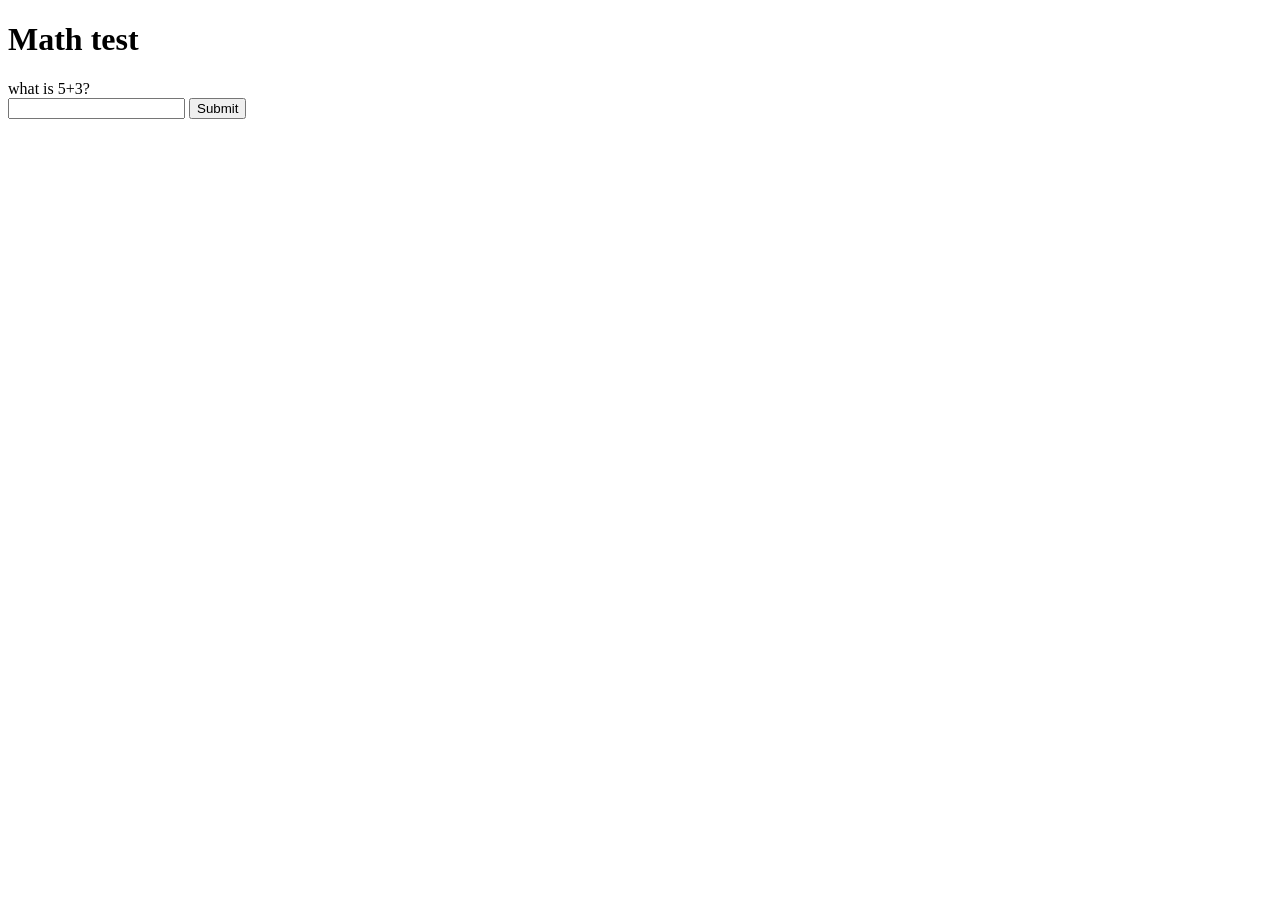
<file: index.html>
<!DOCTYPE html>
<html lang="en">
<head>
    <meta charset="UTF-8">
    <meta name="viewport" content="width=device-width, initial-scale=1.0">
    <title>Math Test</title>
    
</head>
<body>
    <h1> Math test</h1>
<div id="question">what is 5+3?</div>
<input type="number" id="answer" place holdeer="Enter your answer">
<button onclick="checkAnswer()">Submit</button>

    
</body>
</html>
</file>
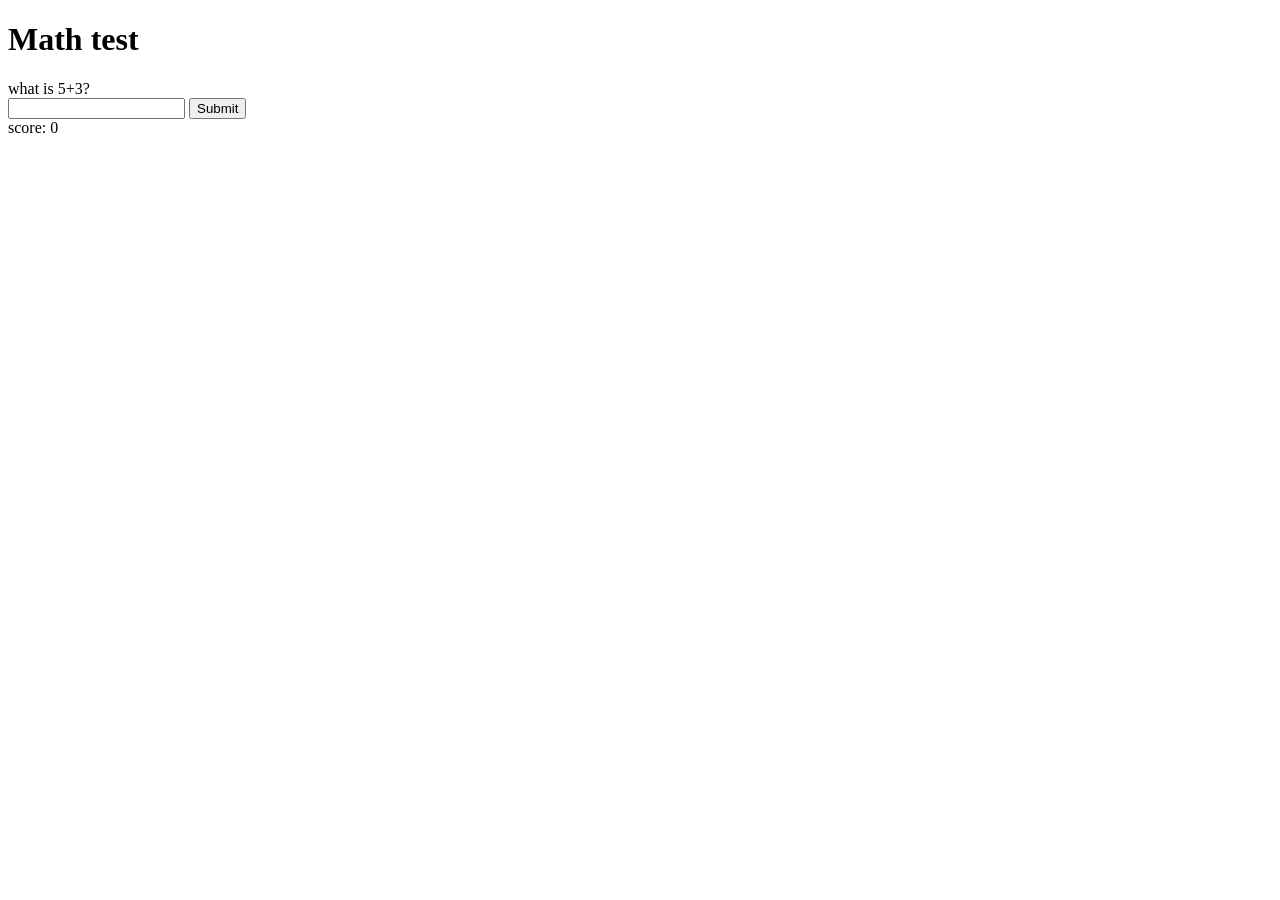
<file: game.html>
<!DOCTYPE html>
<html lang="en">
<head>
    <meta charset="UTF-8">
    <meta name="viewport" content="width=device-width, initial-scale=1.0">
    <title>Math Test</title>
    
</head>
<body>
    <h1> Math test</h1>
<div id="question">what is 5+3?</div>
<input type="number" id="answer" place holdeer="Enter your answer">
<button onclick="checkAnswer()">Submit</button>
<div id="score">score: 0 </div>
<div id="feedback"></div>  
    
</body>
</html>
</file>
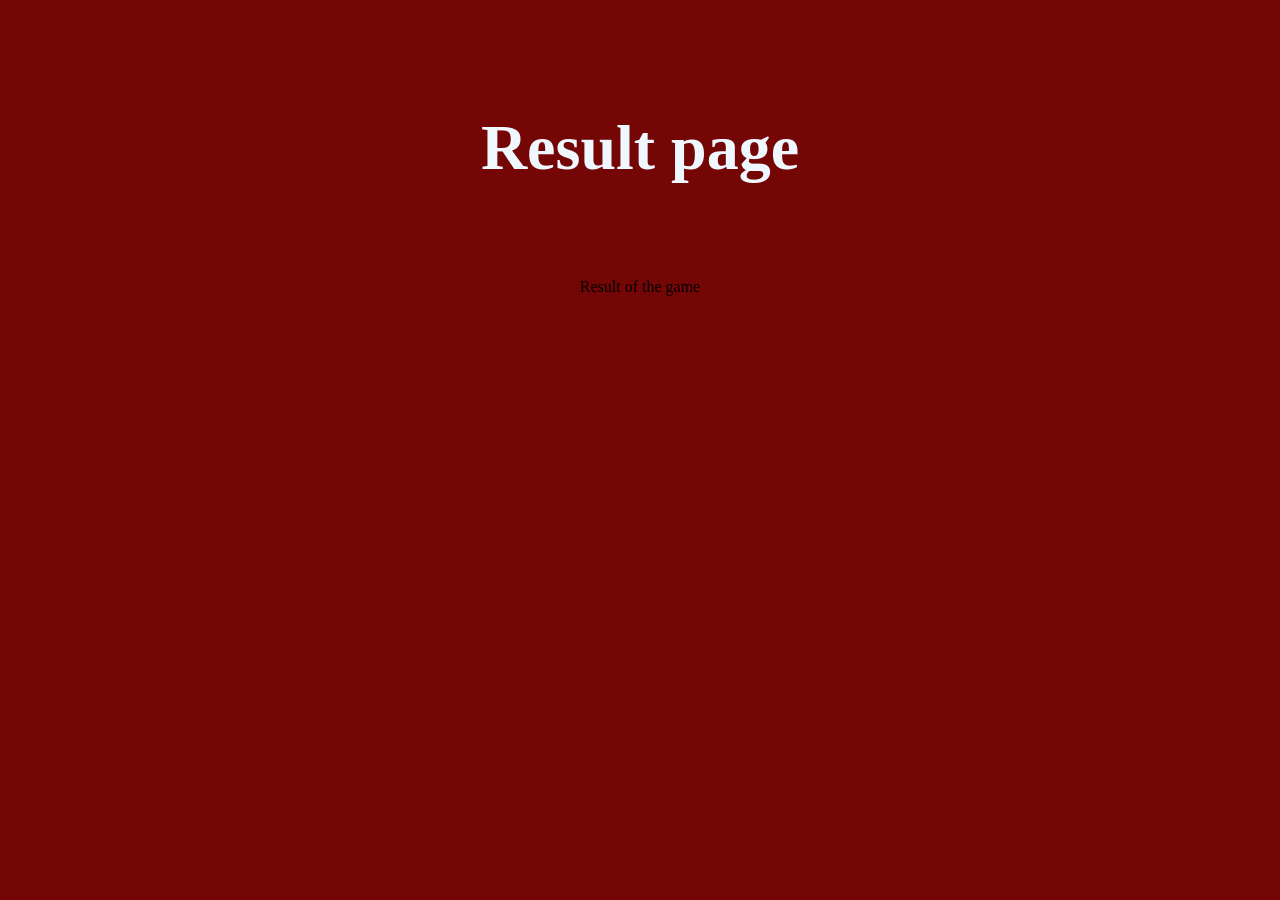
<file: results.html>
<!DOCTYPE html>
<html>
<head>
    <link rel="stylesheet" href="style.css">
</head>
    <body>
        <h1>Result page </h1>
        <p>
        Result of the game
        </p>
    </body>  
    <script src = "func.js"></script>
</html>
</file>
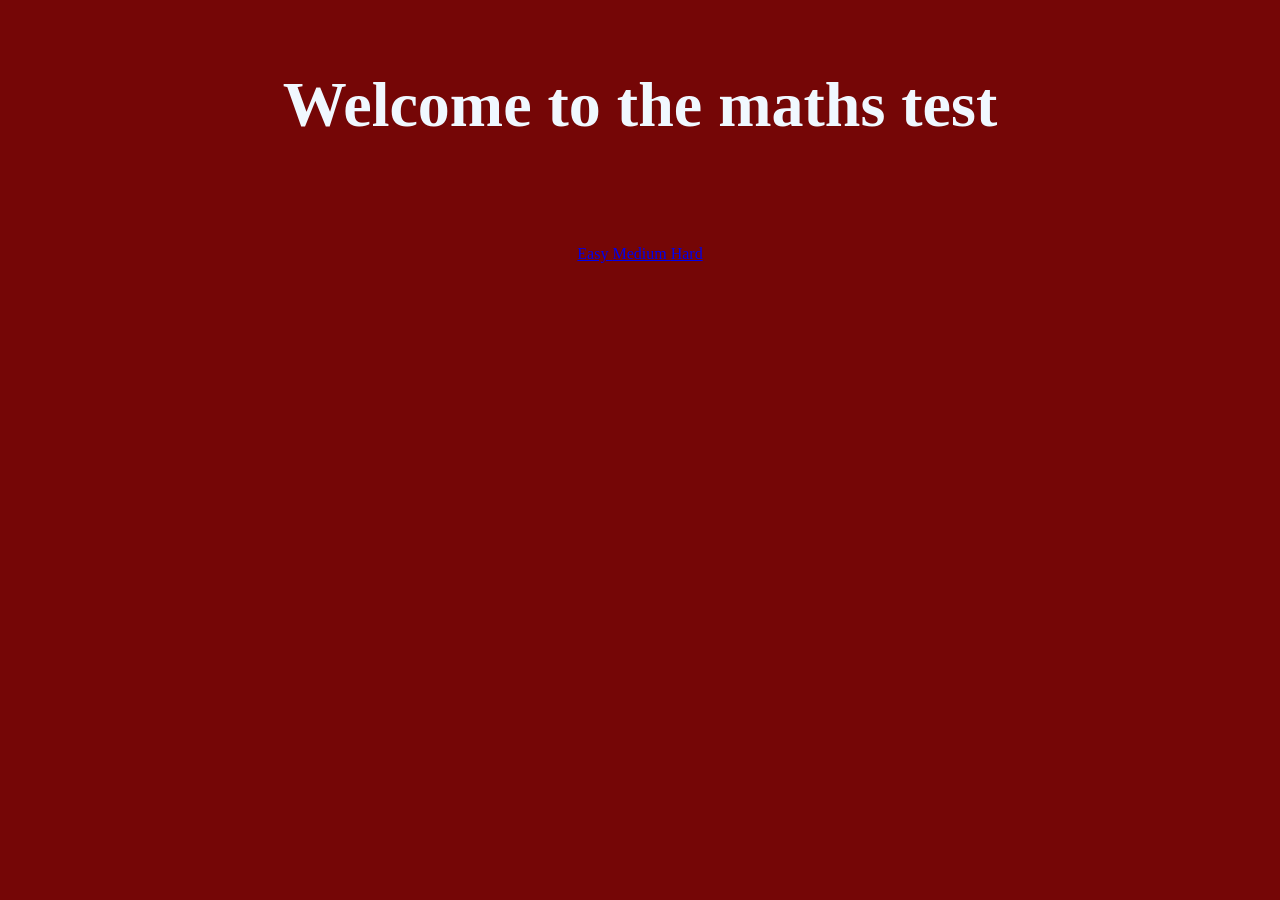
<file: start.html>
<html>
<head>
    <title>Math Test</title>
    <link rel="stylesheet" href="style.css">
</head>
  
<body>

    <section >
            <h1> Welcome to the maths test </h1>

            <a class="button" href="game.html"> Easy </a>
            <a class="button" href="game.html"> Medium </a>
            <a class="button" href="game.html"> Hard </a>
    </section>


</body>



</html>
</file>
<file: style.css>
body{
    background-color: #750606;
    padding: 10px 10px 10px 10px;
    text-align: center;
}

h1 {
    color:aliceblue;
    font-size: 4rem;
    padding-bottom: 50px;
    padding-top: 50px;
}

.column{
    text-align: center;
    margin: 20px 20px 20px 20px;
    padding: 10px 10px 10px 10px;
    background-color: #8f2828;
    border-radius: 50px;
}

button{
    border-radius: 20px;
    background-color: rgb(255, 255, 255);
    text-align: center;
    color: rgb(0, 0, 0);
    padding: 20px 20px 20px 20px;
    font-size: 2rem;
    margin-left: 50px;
}
</file>
